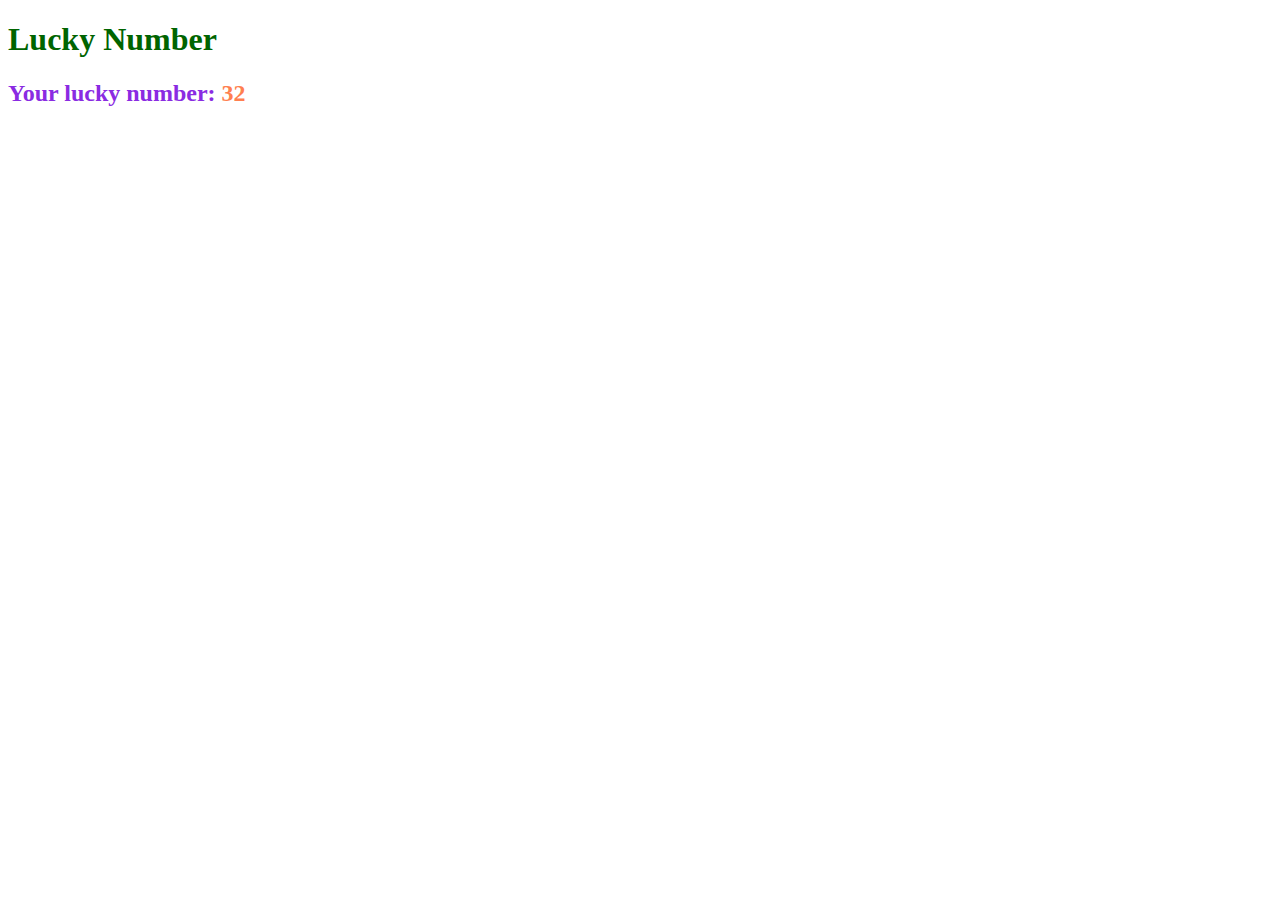
<file: src/main/resources/templates/LuckyNumber.html>
<!DOCTYPE html>
<html lang="en" xmlns:th="http://www.thymeleaf.org">
<head>
    <meta charset="UTF-8">
    <title>Lucky Number</title>
    <link rel="stylesheet" href="../static/css/main.css" th:href="@{css/main.css}">
</head>
<body>
    <h1>Lucky Number</h1>
    <h2>Your lucky number: <span class="number_output" th:text="${luckyNumber}">32</span></h2>

</body>
</html>
</file>
